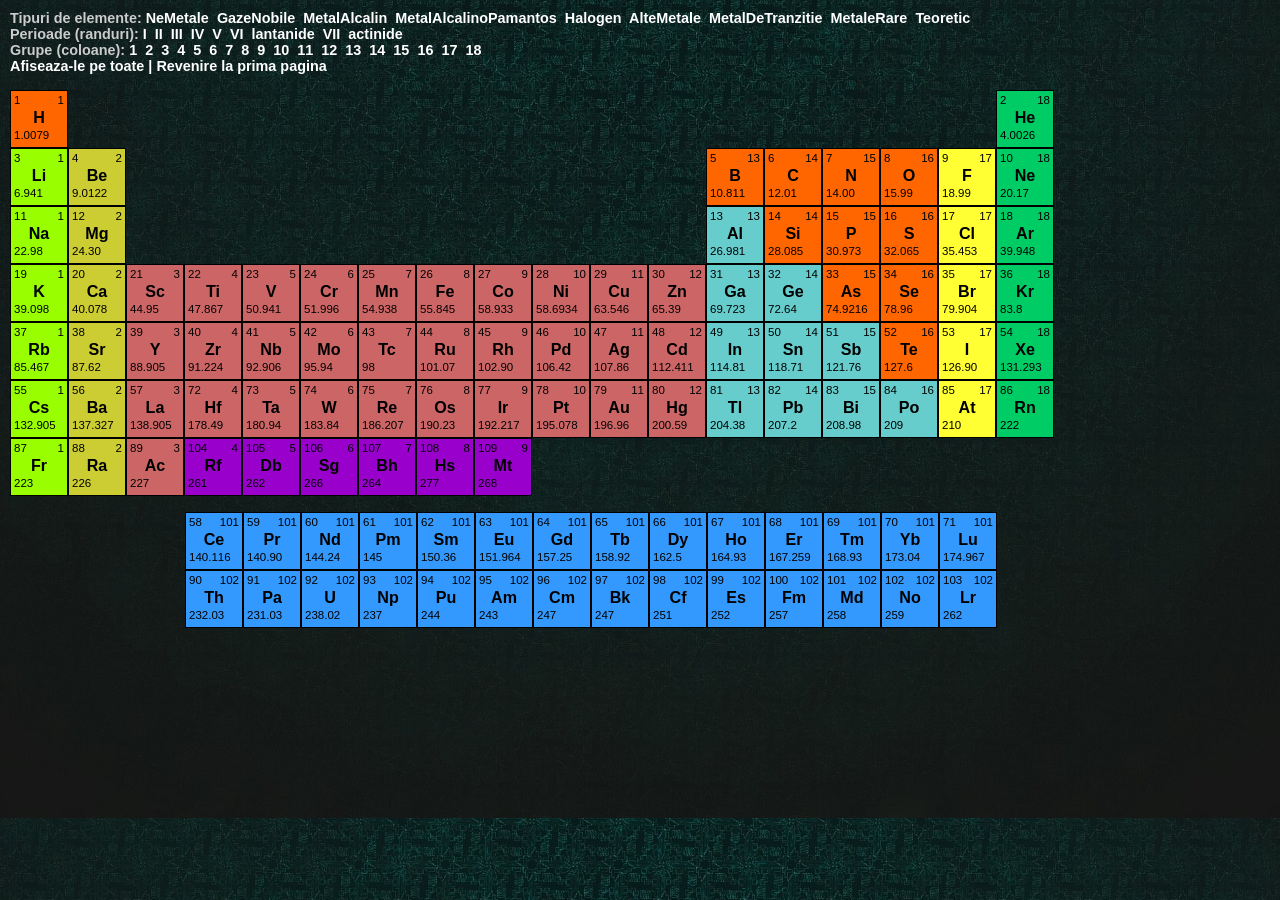
<file: tabel.html>
<!DOCTYPE html PUBLIC "-//W3C//DTD XHTML 1.0 Strict//EN" "http://www.w3.org/TR/xhtml1/DTD/xhtml1-strict.dtd">
<html xmlns="http://www.w3.org/1999/xhtml">
<head>
<meta http-equiv="Content-Type" content="text/html; charset=utf-8" />
<title>Tabelul periodic al elementelor</title>

<link href="SpryAssets/atom.css" rel="stylesheet" type="text/css" />
<script type="text/javascript" src="SpryAssets/SpryData.js"></script>
<script type="text/javascript" src="SpryAssets/SpryHTMLDataSet.js"></script>
<script type="text/javascript" src="SpryAssets/SpryTooltip.js"></script>
<script type="text/javascript" src="SpryAssets/atom_functions.js"></script>
<script type="text/javascript"  language="javascript">
var ds1 = new Spry.Data.HTMLDataSet(null,"atoms");
var types = new Spry.Data.HTMLDataSet(null,"atoms",{distinctOnLoad:true, distinctFieldsOnLoad:['Element_Type']});
var periods = new Spry.Data.HTMLDataSet(null,"atoms",{distinctOnLoad:true, distinctFieldsOnLoad:['Period']});
var groups = new Spry.Data.HTMLDataSet(null,"atoms",{distinctOnLoad:true, distinctFieldsOnLoad:['Group'],sortOnLoad:"Group",sortOrderOnLoad:"ascending"});
groups.setColumnType("Group","number");

ds1.addObserver({onPostLoad: function(ds, data) {
      Spry.Utils.removeClassName("wholeContainer", "SpryHiddenClass");
}});
</script>
</head>
<body>
<div id="wholeContainer" class="SpryHiddenClass">
  <!-- Filters -->
  <div id="filters">
    <div><span class="redText">Tipuri de elemente: </span> <span spry:region="types" spry:repeat="types" class="SpryHiddenRegion"> <a href="#" onclick="GrayOutTable('{Element_Type}');">{Element_Type}</a>&nbsp; </span></div>
    <div style="float:left;"><span class="redText">Perioade (randuri):</span> <span spry:region="periods" spry:repeat="periods" class="SpryHiddenRegion"> <a href="#" onclick="GrayOutTable('{Period}');">{Period}</a>&nbsp; </span> </div>
    <br style="clear:both;" />
    <div style="float:left;"><span class="redText">Grupe (coloane):</span> <span spry:region="groups" spry:repeatchildren="groups" spry:test="{Group} &lt;= 18" class="SpryHiddenRegion"> <a class="groupList" href="#" onclick="GrayOutTable('{Group}');" >{Group}</a>&nbsp; </span></div>
    <br style="clear:both;" />
    <a href="#" onclick="clearGray();" />Afiseaza-le pe toate </a> |
    <a href="index.html" onclick="clearGray();" />Revenire la prima pagina </a>
</div>
<br  style="clear:both;" />
<!-- Main element block -->
<div spry:region="ds1" spry:repeatchildren="ds1"  class="SpryHiddenRegion" id="mainRegion"> <br spry:if="({No} == 3) || ({No} == 11) || ({No} == 19) || ({No} == 37) || ({No} == 55) || ({No} == 87)" style="clear:both;"  />
  <div tabindex="{No}" id="div_{No}" class="elementBlock {Element_Type} {Period} {Name} {Group}"  spry:if="({No} &lt; 58 || ({No} &gt; 71 &amp;&amp; {No} &lt; 90) || {No} &gt; 103)" onmouseover="ds1.setCurrentRow('{ds_RowID}');" spry:hover="hover"> <span class="number">{No}</span> <span class="group"> {Group} </span>
    <p align="center">{Symbol}</p>
    <span class="weight">{Atomicweight}</span> </div>
</div>
<br  style="clear:both;" />
<br />
<!-- Lanthanide/Actinide block -->
<div id="Lanthanide" spry:region="ds1" spry:repeatchildren="ds1" class="SpryHiddenRegion">
<br spry:if="{No} == 90" style="clear:both;"  />
  <div id="div_{No}" class="elementBlock {Element_Type} {Period} {Name} {Group}" spry:if="({No} &gt;= 58 &amp;&amp; {No} &lt;= 71) || ({No} &gt;= 90 &amp;&amp; {No} &lt;= 103)" onmouseover="ds1.setCurrentRow('{ds_RowID}');" spry:hover="hover"> <span class="number">{No}</span> <span class="group"> {Group} </span>
    <p align="center">{Symbol}</p>
    <span class="weight">{Atomicweight}</span> </div>
</div>
<!-- Tooltip -->
<div spry:detailregion="ds1" id="tooltip" class="SpryHiddenRegion"> Nume:<strong>{Name}</strong><br />
  Tip:<strong>{Element_Type}</strong><br />
  Grupa:<strong>{Group}</strong><br />
  Simbol:<strong>{Symbol}</strong><br />
  Perioada:<strong>{Period}</strong><br />
  Punct de fierbere:<strong>{BP}</strong><br />
  Punct de topire:<strong>{MP}</strong><br />
  Densitate:<strong>{Density}</strong><br />
  Masa atomica:<strong>{Atomicweight}</strong><br />
  Configuratie electronica:<strong>{Electron_configuration}</strong><br />
  Anul descoperirii:<strong>{DiscoveryYear}</strong> </div>
<script type="text/javascript">
    Spry.Data.Region.addObserver('mainRegion',{onPostUpdate:function(){var tt1 = new Spry.Widget.Tooltip('tooltip','.elementBlock',{showDelay:750, hideDelay:500});}});
    Spry.Data.Region.addObserver('Lantanide',{onPostUpdate:function(){var tt2 = new Spry.Widget.Tooltip('tooltip','.elementBlock',{showDelay:750, hideDelay:500});}});
  </script>
</div>
<table cellpadding="5" cellspacing="0" id="atoms">
  <script type="text/javascript">
    Spry.$("atoms").style.display= 'none'
    </script>
  <tr class="header">
    <th>No</th>
    <th>Atomicweight</th>
    <th>Name</th>
    <th>Symbol</th>
    <th>MP</th>
    <th> BP</th>
    <th>Density</th>
    <th>Earthcrust</th>
    <th>DiscoveryYear</th>
    <th>Group</th>
    <th>Period</th>
    <th>Electron_configuration</th>
    <th>Element_Type</th>
  </tr>
  <tr>
    <td>1</td>
    <td>1.0079</td>
    <td>Hidrogen</td>
    <td>H</td>
    <td>-259</td>
    <td>-253</td>
    <td>0.09</td>
    <td>0.14</td>
    <td>1776</td>
    <td>1</td>
    <td>I</td>
    <td>1s1</td>
    <td>NeMetale</td>
  </tr>
  <tr class="nobel">
    <td>2</td>
    <td>4.0026</td>
    <td>Heliu</td>
    <td>He</td>
    <td>-272</td>
    <td>-269</td>
    <td></td>
    <td></td>
    <td>1895</td>
    <td>18</td>
    <td>I</td>
    <td>1s2</td>
    <td>GazeNobile</td>
  </tr>
  <tr class="metal">
    <td>3</td>
    <td>6.941</td>
    <td>Litiu</td>
    <td>Li</td>
    <td>180</td>
    <td>1347</td>
    <td>0.53</td>
    <td></td>
    <td>1817</td>
    <td>1</td>
    <td>II</td>
    <td>[He] 2s1</td>
    <td>MetalAlcalin</td>
  </tr>
  <tr class="metal">
    <td>4</td>
    <td>9.0122</td>
    <td>Beriliu</td>
    <td>Be</td>
    <td>1278</td>
    <td>2970</td>
    <td>1.85</td>
    <td></td>
    <td>1797</td>
    <td>2</td>
    <td>II</td>
    <td>[He] 2s2</td>
    <td>MetalAlcalinoPamantos</td>
  </tr>
  <tr>
    <td>5</td>
    <td>10.811</td>
    <td>Bor</td>
    <td>B</td>
    <td>2300</td>
    <td>2550</td>
    <td>2.34</td>
    <td></td>
    <td>1808</td>
    <td>13</td>
    <td>II</td>
    <td>[He] 2s2 2p1</td>
    <td>NeMetale</td>
  </tr>
  <tr>
    <td>6</td>
    <td>12.01</td>
    <td>Carbon</td>
    <td>C</td>
    <td>3500</td>
    <td>4827</td>
    <td>2.26</td>
    <td>0.094</td>
    <td> ancient</td>
    <td>14</td>
    <td>II</td>
    <td>[He] 2s2 2p2</td>
    <td>NeMetale</td>
  </tr>
  <tr>
    <td>7</td>
    <td>14.00</td>
    <td>Nitrogen</td>
    <td>N</td>
    <td>-210</td>
    <td>-196</td>
    <td>1.25</td>
    <td></td>
    <td>1772</td>
    <td>15</td>
    <td>II</td>
    <td>[He] 2s2 2p3</td>
    <td>NeMetale</td>
  </tr>
  <tr>
    <td>8</td>
    <td>15.99</td>
    <td>Oxigen</td>
    <td>O</td>
    <td>-218</td>
    <td>-183</td>
    <td>1.43</td>
    <td>46.71</td>
    <td>1774</td>
    <td>16</td>
    <td>II</td>
    <td>[He] 2s2 2p4</td>
    <td>NeMetale</td>
  </tr>
  <tr class="halogen">
    <td>9</td>
    <td>18.99</td>
    <td>Fluor</td>
    <td>F</td>
    <td>-220</td>
    <td>-188</td>
    <td>1.7</td>
    <td>0.029</td>
    <td>1886</td>
    <td>17</td>
    <td>II</td>
    <td>[He] 2s2 2p5</td>
    <td>Halogen</td>
  </tr>
  <tr class="nobel">
    <td>10</td>
    <td>20.17</td>
    <td>Neon</td>
    <td>Ne</td>
    <td>-249</td>
    <td>-246</td>
    <td></td>
    <td></td>
    <td>1898</td>
    <td>18</td>
    <td>II</td>
    <td>[He] 2s2 2p6</td>
    <td>GazeNobile</td>
  </tr>
  <tr class="metal">
    <td>11</td>
    <td>22.98</td>
    <td>Sodiu</td>
    <td>Na</td>
    <td>98</td>
    <td>883</td>
    <td>0.97</td>
    <td>2.75</td>
    <td>1807</td>
    <td>1</td>
    <td>III</td>
    <td>[Ne] 3s1</td>
    <td>MetalAlcalin</td>
  </tr>
  <tr class="metal">
    <td>12</td>
    <td>24.30</td>
    <td>Magnesiu</td>
    <td>Mg</td>
    <td>639</td>
    <td>1090</td>
    <td>1.74</td>
    <td>2.08</td>
    <td>1755</td>
    <td>2</td>
    <td>III</td>
    <td>[Ne] 3s2</td>
    <td>MetalAlcalinoPamantos</td>
  </tr>
  <tr class="metal">
    <td>13</td>
    <td>26.981</td>
    <td>Aluminu</td>
    <td>Al</td>
    <td>660</td>
    <td>2467</td>
    <td>2.7</td>
    <td>8.07</td>
    <td>1825</td>
    <td>13</td>
    <td>III</td>
    <td>[Ne] 3s2 3p1</td>
    <td>AlteMetale</td>
  </tr>
  <tr>
    <td>14</td>
    <td>28.085</td>
    <td>Silicon</td>
    <td>Si</td>
    <td>1410</td>
    <td>2355</td>
    <td>2.33</td>
    <td>27.69</td>
    <td>1824</td>
    <td>14</td>
    <td>III</td>
    <td>[Ne] 3s2 3p2</td>
    <td>NeMetale</td>
  </tr>
  <tr>
    <td>15</td>
    <td>30.973</td>
    <td>Fosfor</td>
    <td>P</td>
    <td>44</td>
    <td>280</td>
    <td>1.82</td>
    <td>0.13</td>
    <td>1669</td>
    <td>15</td>
    <td>III</td>
    <td>[Ne] 3s2 3p3</td>
    <td>NeMetale</td>
  </tr>
  <tr>
    <td>16</td>
    <td>32.065</td>
    <td>Sulf</td>
    <td>S</td>
    <td>113</td>
    <td>445</td>
    <td>2.07</td>
    <td>0.052</td>
    <td> ancient</td>
    <td>16</td>
    <td>III</td>
    <td>[Ne] 3s2 3p4</td>
    <td>NeMetale</td>
  </tr>
  <tr class="halogen">
    <td>17</td>
    <td>35.453</td>
    <td>Clor</td>
    <td>Cl</td>
    <td>-101</td>
    <td>-35</td>
    <td>3.21</td>
    <td>0.045</td>
    <td>1774</td>
    <td>17</td>
    <td>III</td>
    <td>[Ne] 3s2 3p5</td>
    <td>Halogen</td>
  </tr>
  <tr class="nobel">
    <td>18</td>
    <td>39.948</td>
    <td>Argon</td>
    <td>Ar</td>
    <td>-189</td>
    <td>-186</td>
    <td></td>
    <td></td>
    <td>1894</td>
    <td>18</td>
    <td>III</td>
    <td>[Ne] 3s2 3p6</td>
    <td>GazeNobile</td>
  </tr>
  <tr class="metal">
    <td>19</td>
    <td>39.098</td>
    <td>Potasiu</td>
    <td>K</td>
    <td>64</td>
    <td>774</td>
    <td>0.86</td>
    <td>2.58</td>
    <td>1807</td>
    <td>1</td>
    <td>IV</td>
    <td>[Ar] 4s1</td>
    <td>MetalAlcalin</td>
  </tr>
  <tr>
    <td>20</td>
    <td>40.078</td>
    <td>Calciu</td>
    <td>Ca</td>
    <td>839</td>
    <td>1484</td>
    <td>1.55</td>
    <td>3.65</td>
    <td>1808</td>
    <td>2</td>
    <td>IV</td>
    <td>[Ar] 4s2</td>
    <td>MetalAlcalinoPamantos</td>
  </tr>
  <tr>
    <td>21</td>
    <td>44.95</td>
    <td>Scandiu</td>
    <td>Sc</td>
    <td>1539</td>
    <td>2832</td>
    <td>2.99</td>
    <td></td>
    <td>1879</td>
    <td>3</td>
    <td>IV</td>
    <td>[Ar] 3d1 4s2</td>
    <td>MetalDeTranzitie</td>
  </tr>
  <tr class="metal">
    <td>22</td>
    <td>47.867</td>
    <td>Titan</td>
    <td>Ti</td>
    <td>1660</td>
    <td>3287</td>
    <td>4.54</td>
    <td>0.62</td>
    <td>1791</td>
    <td>4</td>
    <td>IV</td>
    <td>[Ar] 3d2 4s2</td>
    <td>MetalDeTranzitie</td>
  </tr>
  <tr class="metal">
    <td>23</td>
    <td>50.941</td>
    <td>Vanadiu</td>
    <td>V</td>
    <td>1890</td>
    <td>3380</td>
    <td>6.11</td>
    <td></td>
    <td>1830</td>
    <td>5</td>
    <td>IV</td>
    <td>[Ar] 3d3 4s2</td>
    <td>MetalDeTranzitie</td>
  </tr>
  <tr class="metal">
    <td>24</td>
    <td>51.996</td>
    <td>Crom</td>
    <td>Cr</td>
    <td>1857</td>
    <td>2672</td>
    <td>7.19</td>
    <td>0.035</td>
    <td>1797</td>
    <td>6</td>
    <td>IV</td>
    <td>[Ar] 3d5 4s1</td>
    <td>MetalDeTranzitie</td>
  </tr>
  <tr class="metal">
    <td>25</td>
    <td>54.938</td>
    <td>Magneziu</td>
    <td>Mn</td>
    <td>1245</td>
    <td>1962</td>
    <td>7.43</td>
    <td>0.09</td>
    <td>1774</td>
    <td>7</td>
    <td>IV</td>
    <td>[Ar] 3d5 4s2</td>
    <td>MetalDeTranzitie</td>
  </tr>
  <tr class="metal">
    <td>26</td>
    <td>55.845</td>
    <td>Fier</td>
    <td>Fe</td>
    <td>1535</td>
    <td>2750</td>
    <td>7.87</td>
    <td>5.05</td>
    <td> ancient</td>
    <td>8</td>
    <td>IV</td>
    <td>[Ar] 3d6 4s2</td>
    <td>MetalDeTranzitie</td>
  </tr>
  <tr class="metal">
    <td>27</td>
    <td>58.933</td>
    <td>Cobalt</td>
    <td>Co</td>
    <td>1495</td>
    <td>2870</td>
    <td>8.9</td>
    <td></td>
    <td>1735</td>
    <td>9</td>
    <td>IV</td>
    <td>[Ar] 3d7 4s2</td>
    <td>MetalDeTranzitie</td>
  </tr>
  <tr class="metal">
    <td>28</td>
    <td>58.6934</td>
    <td>Nichel</td>
    <td>Ni</td>
    <td>1453</td>
    <td>2732</td>
    <td>8.9</td>
    <td>0.019</td>
    <td>1751</td>
    <td>10</td>
    <td>IV</td>
    <td>[Ar] 3d8 4s2</td>
    <td>MetalDeTranzitie</td>
  </tr>
  <tr class="metal">
    <td>29</td>
    <td>63.546</td>
    <td>Cupru</td>
    <td>Cu</td>
    <td>1083</td>
    <td>2567</td>
    <td>8.96</td>
    <td></td>
    <td> ancient</td>
    <td>11</td>
    <td>IV</td>
    <td>[Ar] 3d10 4s1</td>
    <td>MetalDeTranzitie</td>
  </tr>
  <tr class="metal">
    <td>30</td>
    <td>65.39</td>
    <td>Zinc</td>
    <td>Zn</td>
    <td>420</td>
    <td>907</td>
    <td>7.13</td>
    <td></td>
    <td> ancient</td>
    <td>12</td>
    <td>IV</td>
    <td>[Ar] 3d10 4s2</td>
    <td>MetalDeTranzitie</td>
  </tr>
  <tr class="metal">
    <td>31</td>
    <td>69.723</td>
    <td>Galiu</td>
    <td>Ga</td>
    <td>30</td>
    <td>2403</td>
    <td>5.91</td>
    <td></td>
    <td>1875</td>
    <td>13</td>
    <td>IV</td>
    <td>[Ar] 3d10 4s2 4p1</td>
    <td>AlteMetale</td>
  </tr>
  <tr>
    <td>32</td>
    <td>72.64</td>
    <td>Germaniu</td>
    <td>Ge</td>
    <td>937</td>
    <td>2830</td>
    <td>5.32</td>
    <td></td>
    <td>1886</td>
    <td>14</td>
    <td>IV</td>
    <td>[Ar] 3d10 4s2 4p2</td>
    <td>AlteMetale</td>
  </tr>
  <tr>
    <td>33</td>
    <td>74.9216</td>
    <td>Arsen</td>
    <td>As</td>
    <td>81</td>
    <td>613</td>
    <td>5.72</td>
    <td></td>
    <td> ancient</td>
    <td>15</td>
    <td>IV</td>
    <td>[Ar] 3d10 4s2 4p3</td>
    <td>NeMetale</td>
  </tr>
  <tr class="metal">
    <td>34</td>
    <td>78.96</td>
    <td>Seleniu</td>
    <td>Se</td>
    <td>217</td>
    <td>685</td>
    <td>4.79</td>
    <td></td>
    <td>1817</td>
    <td>16</td>
    <td>IV</td>
    <td>[Ar] 3d10 4s2 4p4</td>
    <td>NeMetale</td>
  </tr>
  <tr class="halogen">
    <td>35</td>
    <td>79.904</td>
    <td>Brom</td>
    <td>Br</td>
    <td>-7</td>
    <td>59</td>
    <td>3.12</td>
    <td></td>
    <td>1826</td>
    <td>17</td>
    <td>IV</td>
    <td>[Ar] 3d10 4s2 4p5</td>
    <td>Halogen</td>
  </tr>
  <tr class="nobel">
    <td>36</td>
    <td>83.8</td>
    <td>Kripton</td>
    <td>Kr</td>
    <td>-157</td>
    <td>-153</td>
    <td></td>
    <td></td>
    <td>1898</td>
    <td>18</td>
    <td>IV</td>
    <td>[Ar] 3d10 4s2 4p6</td>
    <td>GazeNobile</td>
  </tr>
  <tr>
    <td>37</td>
    <td>85.467</td>
    <td>Robidiu</td>
    <td>Rb</td>
    <td>39</td>
    <td>688</td>
    <td>1.63</td>
    <td></td>
    <td>1861</td>
    <td>1</td>
    <td>V</td>
    <td>[Kr] 5s1</td>
    <td>MetalAlcalin</td>
  </tr>
  <tr>
    <td>38</td>
    <td>87.62</td>
    <td>Strontiu</td>
    <td>Sr</td>
    <td>769</td>
    <td>1384</td>
    <td>2.54</td>
    <td></td>
    <td>1790</td>
    <td>2</td>
    <td>V</td>
    <td>[Kr] 5s2</td>
    <td>MetalAlcalinoPamantos</td>
  </tr>
  <tr>
    <td>39</td>
    <td>88.905</td>
    <td>Ytriu</td>
    <td>Y</td>
    <td>1523</td>
    <td>3337</td>
    <td>4.47</td>
    <td></td>
    <td>1794</td>
    <td>3</td>
    <td>V</td>
    <td>[Kr] 4d1 5s2</td>
    <td>MetalDeTranzitie</td>
  </tr>
  <tr>
    <td>40</td>
    <td>91.224</td>
    <td>Zirconiu</td>
    <td>Zr</td>
    <td>1852</td>
    <td>4377</td>
    <td>6.51</td>
    <td>0.025</td>
    <td>1789</td>
    <td>4</td>
    <td>V</td>
    <td>[Kr] 4d2 5s2</td>
    <td>MetalDeTranzitie</td>
  </tr>
  <tr>
    <td>41</td>
    <td>92.906</td>
    <td>Niobiu</td>
    <td>Nb</td>
    <td>2468</td>
    <td>4927</td>
    <td>8.57</td>
    <td></td>
    <td>1801</td>
    <td>5</td>
    <td>V</td>
    <td>[Kr] 4d4 5s1</td>
    <td>MetalDeTranzitie</td>
  </tr>
  <tr class="metal">
    <td>42</td>
    <td>95.94</td>
    <td>Molibden</td>
    <td>Mo</td>
    <td>2617</td>
    <td>4612</td>
    <td>10.22</td>
    <td></td>
    <td>1781</td>
    <td>6</td>
    <td>V</td>
    <td>[Kr] 4d5 5s1</td>
    <td>MetalDeTranzitie</td>
  </tr>
  <tr>
    <td>43</td>
    <td>98</td>
    <td>Technetiu</td>
    <td>Tc</td>
    <td>2200</td>
    <td>4877</td>
    <td>11.5</td>
    <td></td>
    <td>1937</td>
    <td>7</td>
    <td>V</td>
    <td>[Kr] 4d5 5s2</td>
    <td>MetalDeTranzitie</td>
  </tr>
  <tr>
    <td>44</td>
    <td>101.07</td>
    <td>Ruteniu</td>
    <td>Ru</td>
    <td>2250</td>
    <td>3900</td>
    <td>12.37</td>
    <td></td>
    <td>1844</td>
    <td>8</td>
    <td>V</td>
    <td>[Kr] 4d7 5s1</td>
    <td>MetalDeTranzitie</td>
  </tr>
  <tr>
    <td>45</td>
    <td>102.90</td>
    <td>Rodiu</td>
    <td>Rh</td>
    <td>1966</td>
    <td>3727</td>
    <td>12.41</td>
    <td></td>
    <td>1803</td>
    <td>9</td>
    <td>V</td>
    <td>[Kr] 4d8 5s1</td>
    <td>MetalDeTranzitie</td>
  </tr>
  <tr>
    <td class="metal">46</td>
    <td class="metal">106.42</td>
    <td class="metal">Paladiu</td>
    <td class="metal">Pd</td>
    <td class="metal">1552</td>
    <td class="metal">2927</td>
    <td class="metal">12.02</td>
    <td class="metal"></td>
    <td class="metal">1803</td>
    <td class="metal">10</td>
    <td class="metal">V</td>
    <td class="metal">[Kr] 4d10</td>
    <td class="metal">MetalDeTranzitie</td>
  </tr>
  <tr>
    <td class="metal">47</td>
    <td class="metal">107.86</td>
    <td class="metal">Argint</td>
    <td class="metal">Ag</td>
    <td class="metal">962</td>
    <td class="metal">2212</td>
    <td class="metal">10.5</td>
    <td class="metal"></td>
    <td class="metal"> ancient</td>
    <td class="metal">11</td>
    <td class="metal">V</td>
    <td class="metal">[Kr] 4d10 5s1</td>
    <td class="metal">MetalDeTranzitie</td>
  </tr>
  <tr>
    <td class="metal">48</td>
    <td class="metal">112.411</td>
    <td class="metal">Cadmiu</td>
    <td class="metal">Cd</td>
    <td class="metal">321</td>
    <td class="metal">765</td>
    <td class="metal">8.65</td>
    <td class="metal"></td>
    <td class="metal">1817</td>
    <td class="metal">12</td>
    <td class="metal">V</td>
    <td class="metal">[Kr] 4d10 5s2</td>
    <td class="metal">MetalDeTranzitie</td>
  </tr>
  <tr>
    <td>49</td>
    <td>114.81</td>
    <td>Indiu</td>
    <td>In</td>
    <td>157</td>
    <td>2000</td>
    <td>7.31</td>
    <td></td>
    <td>1863</td>
    <td>13</td>
    <td>V</td>
    <td>[Kr] 4d10 5s2 5p1</td>
    <td>AlteMetale</td>
  </tr>
  <tr class="metal">
    <td>50</td>
    <td>118.71</td>
    <td>Staniu</td>
    <td>Sn</td>
    <td>232</td>
    <td>2270</td>
    <td>7.31</td>
    <td></td>
    <td> ancient</td>
    <td>14</td>
    <td>V</td>
    <td>[Kr] 4d10 5s2 5p2</td>
    <td>AlteMetale</td>
  </tr>
  <tr>
    <td>51</td>
    <td>121.76</td>
    <td>Antimoniu</td>
    <td>Sb</td>
    <td>630</td>
    <td>1750</td>
    <td>6.68</td>
    <td></td>
    <td> ancient</td>
    <td>15</td>
    <td>V</td>
    <td>[Kr] 4d10 5s2 5p3</td>
    <td>AlteMetale</td>
  </tr>
  <tr>
    <td>52</td>
    <td>127.6</td>
    <td>Telur</td>
    <td>Te</td>
    <td>449</td>
    <td>990</td>
    <td>6.24</td>
    <td></td>
    <td>1783</td>
    <td>16</td>
    <td>V</td>
    <td>[Kr] 4d10 5s2 5p4</td>
    <td>NeMetale</td>
  </tr>
  <tr class="halogen">
    <td>53</td>
    <td>126.90</td>
    <td>Iod</td>
    <td>I</td>
    <td>114</td>
    <td>184</td>
    <td>4.93</td>
    <td></td>
    <td>1811</td>
    <td>17</td>
    <td>V</td>
    <td>[Kr] 4d10 5s2 5p5</td>
    <td>Halogen</td>
  </tr>
  <tr class="nobel">
    <td>54</td>
    <td>131.293</td>
    <td>Xenon</td>
    <td>Xe</td>
    <td>-112</td>
    <td>-108</td>
    <td></td>
    <td></td>
    <td>1898</td>
    <td>18</td>
    <td>V</td>
    <td>[Kr] 4d10 5s2 5p6</td>
    <td>GazeNobile</td>
  </tr>
  <tr class="metal">
    <td>55</td>
    <td>132.905</td>
    <td>Cesiu</td>
    <td>Cs</td>
    <td>29</td>
    <td>678</td>
    <td>1.87</td>
    <td></td>
    <td>1860</td>
    <td>1</td>
    <td>VI</td>
    <td>[Xe] 6s1</td>
    <td>MetalAlcalin</td>
  </tr>
  <tr>
    <td>56</td>
    <td>137.327</td>
    <td>Bariu</td>
    <td>Ba</td>
    <td>725</td>
    <td>1140</td>
    <td>3.59</td>
    <td>0.05</td>
    <td>1808</td>
    <td>2</td>
    <td>VI</td>
    <td>[Xe] 6s2</td>
    <td>MetalAlcalinoPamantos</td>
  </tr>
  <tr>
    <td>57</td>
    <td>138.905</td>
    <td>Lantan</td>
    <td>La</td>
    <td>920</td>
    <td>3469</td>
    <td>6.15</td>
    <td></td>
    <td>1839</td>
    <td>3</td>
    <td>VI</td>
    <td>[Xe] 5d1 6s2</td>
    <td>MetalDeTranzitie</td>
  </tr>
  <tr>
    <td>58</td>
    <td>140.116</td>
    <td>Ceriu</td>
    <td>Ce</td>
    <td>795</td>
    <td>3257</td>
    <td>6.77</td>
    <td></td>
    <td>1803</td>
    <td>101</td>
    <td>lantanide</td>
    <td>[Xe] 4f1 5d1 6s2</td>
    <td>MetaleRare</td>
  </tr>
  <tr>
    <td>59</td>
    <td>140.90</td>
    <td>Praseodim</td>
    <td>Pr</td>
    <td>935</td>
    <td>3127</td>
    <td>6.77</td>
    <td></td>
    <td>1885</td>
    <td>101</td>
    <td>lantanide</td>
    <td>[Xe] 4f3 6s2</td>
    <td>MetaleRare</td>
  </tr>
  <tr>
    <td>60</td>
    <td>144.24</td>
    <td>Neodim</td>
    <td>Nd</td>
    <td>1010</td>
    <td>3127</td>
    <td>7.01</td>
    <td></td>
    <td>1885</td>
    <td>101</td>
    <td>lantanide</td>
    <td>[Xe] 4f4 6s2</td>
    <td>MetaleRare</td>
  </tr>
  <tr>
    <td>61</td>
    <td>145</td>
    <td>Prometiu</td>
    <td>Pm</td>
    <td>1100</td>
    <td>3000</td>
    <td>7.3</td>
    <td></td>
    <td>1945</td>
    <td>101</td>
    <td>lantanide</td>
    <td>[Xe] 4f5 6s2</td>
    <td>MetaleRare</td>
  </tr>
  <tr>
    <td>62</td>
    <td>150.36</td>
    <td>Samariu</td>
    <td>Sm</td>
    <td>1072</td>
    <td>1900</td>
    <td>7.52</td>
    <td></td>
    <td>1879</td>
    <td>101</td>
    <td>lantanide</td>
    <td>[Xe] 4f6 6s2</td>
    <td>MetaleRare</td>
  </tr>
  <tr>
    <td>63</td>
    <td>151.964</td>
    <td>Europiu</td>
    <td>Eu</td>
    <td>822</td>
    <td>1597</td>
    <td>5.24</td>
    <td></td>
    <td>1901</td>
    <td>101</td>
    <td>lantanide</td>
    <td>[Xe] 4f7 6s2</td>
    <td>MetaleRare</td>
  </tr>
  <tr>
    <td>64</td>
    <td>157.25</td>
    <td>Gadoliniu</td>
    <td>Gd</td>
    <td>1311</td>
    <td>3233</td>
    <td>7.9</td>
    <td></td>
    <td>1880</td>
    <td>101</td>
    <td>lantanide</td>
    <td>[Xe] 4f7 5d1 6s2</td>
    <td>MetaleRare</td>
  </tr>
  <tr>
    <td>65</td>
    <td>158.92</td>
    <td>Terbiu</td>
    <td>Tb</td>
    <td>1360</td>
    <td>3041</td>
    <td>8.23</td>
    <td></td>
    <td>1843</td>
    <td>101</td>
    <td>lantanide</td>
    <td>[Xe] 4f9 6s2</td>
    <td>MetaleRare</td>
  </tr>
  <tr>
    <td>66</td>
    <td>162.5</td>
    <td>Disprosiu</td>
    <td>Dy</td>
    <td>1412</td>
    <td>2562</td>
    <td>8.55</td>
    <td></td>
    <td>1886</td>
    <td>101</td>
    <td>lantanide</td>
    <td>[Xe] 4f10 6s2</td>
    <td>MetaleRare</td>
  </tr>
  <tr>
    <td>67</td>
    <td>164.93</td>
    <td>Holmiu</td>
    <td>Ho</td>
    <td>1470</td>
    <td>2720</td>
    <td>8.8</td>
    <td></td>
    <td>1867</td>
    <td>101</td>
    <td>lantanide</td>
    <td>[Xe] 4f11 6s2</td>
    <td>MetaleRare</td>
  </tr>
  <tr>
    <td>68</td>
    <td>167.259</td>
    <td>Erbiu</td>
    <td>Er</td>
    <td>1522</td>
    <td>2510</td>
    <td>9.07</td>
    <td></td>
    <td>1842</td>
    <td>101</td>
    <td>lantanide</td>
    <td>[Xe] 4f12 6s2</td>
    <td>MetaleRare</td>
  </tr>
  <tr>
    <td>69</td>
    <td>168.93</td>
    <td>Tuliu</td>
    <td>Tm</td>
    <td>1545</td>
    <td>1727</td>
    <td>9.32</td>
    <td></td>
    <td>1879</td>
    <td>101</td>
    <td>lantanide</td>
    <td>[Xe] 4f13 6s2</td>
    <td>MetaleRare</td>
  </tr>
  <tr>
    <td>70</td>
    <td>173.04</td>
    <td>Yterbiu</td>
    <td>Yb</td>
    <td>824</td>
    <td>1466</td>
    <td>6.9</td>
    <td></td>
    <td>1878</td>
    <td>101</td>
    <td>lantanide</td>
    <td>[Xe] 4f14 6s2</td>
    <td>MetaleRare</td>
  </tr>
  <tr>
    <td>71</td>
    <td>174.967</td>
    <td>Lutetiu</td>
    <td>Lu</td>
    <td>1656</td>
    <td>3315</td>
    <td>9.84</td>
    <td></td>
    <td>1907</td>
    <td>101</td>
    <td>lantanide</td>
    <td>[Xe] 4f14 5d1 6s2</td>
    <td>MetaleRare</td>
  </tr>
  <tr>
    <td>72</td>
    <td>178.49</td>
    <td>Hafniu</td>
    <td>Hf</td>
    <td>2150</td>
    <td>5400</td>
    <td>13.31</td>
    <td></td>
    <td>1923</td>
    <td>4</td>
    <td>VI</td>
    <td>[Xe] 4f14 5d2 6s2</td>
    <td>MetalDeTranzitie</td>
  </tr>
  <tr>
    <td>73</td>
    <td>180.94</td>
    <td>Tantal</td>
    <td>Ta</td>
    <td>2996</td>
    <td>5425</td>
    <td>16.65</td>
    <td></td>
    <td>1802</td>
    <td>5</td>
    <td>VI</td>
    <td>[Xe] 4f14 5d3 6s2</td>
    <td>MetalDeTranzitie</td>
  </tr>
  <tr class="metal">
    <td>74</td>
    <td>183.84</td>
    <td>Wolfram</td>
    <td>W</td>
    <td>3410</td>
    <td>5660</td>
    <td>19.35</td>
    <td></td>
    <td>1783</td>
    <td>6</td>
    <td>VI</td>
    <td>[Xe] 4f14 5d4 6s2</td>
    <td>MetalDeTranzitie</td>
  </tr>
  <tr>
    <td>75</td>
    <td>186.207</td>
    <td>Reniu</td>
    <td>Re</td>
    <td>3180</td>
    <td>5627</td>
    <td>21.04</td>
    <td></td>
    <td>1925</td>
    <td>7</td>
    <td>VI</td>
    <td>[Xe] 4f14 5d5 6s2</td>
    <td>MetalDeTranzitie</td>
  </tr>
  <tr>
    <td>76</td>
    <td>190.23</td>
    <td>Osmiu</td>
    <td>Os</td>
    <td>3045</td>
    <td>5027</td>
    <td>22.6</td>
    <td></td>
    <td>1803</td>
    <td>8</td>
    <td>VI</td>
    <td>[Xe] 4f14 5d6 6s2</td>
    <td>MetalDeTranzitie</td>
  </tr>
  <tr>
    <td>77</td>
    <td>192.217</td>
    <td>Iridiu</td>
    <td>Ir</td>
    <td>2410</td>
    <td>4527</td>
    <td>22.4</td>
    <td></td>
    <td>1803</td>
    <td>9</td>
    <td>VI</td>
    <td>[Xe] 4f14 5d7 6s2</td>
    <td>MetalDeTranzitie</td>
  </tr>
  <tr class="metal">
    <td>78</td>
    <td>195.078</td>
    <td>Platina</td>
    <td>Pt</td>
    <td>1772</td>
    <td>3827</td>
    <td>21.45</td>
    <td></td>
    <td>1735</td>
    <td>10</td>
    <td>VI</td>
    <td>[Xe] 4f14 5d9 6s1</td>
    <td>MetalDeTranzitie</td>
  </tr>
  <tr class="metal">
    <td>79</td>
    <td>196.96</td>
    <td>Aur</td>
    <td>Au</td>
    <td>1064</td>
    <td>2807</td>
    <td>19.32</td>
    <td></td>
    <td> ancient</td>
    <td>11</td>
    <td>VI</td>
    <td>[Xe] 4f14 5d10 6s1</td>
    <td>MetalDeTranzitie</td>
  </tr>
  <tr class="metal">
    <td>80</td>
    <td>200.59</td>
    <td>Mercur</td>
    <td>Hg</td>
    <td>-39</td>
    <td>357</td>
    <td>13.55</td>
    <td></td>
    <td> ancient</td>
    <td>12</td>
    <td>VI</td>
    <td>[Xe] 4f14 5d10 6s2</td>
    <td>MetalDeTranzitie</td>
  </tr>
  <tr>
    <td>81</td>
    <td>204.38</td>
    <td>Taliu</td>
    <td>Tl</td>
    <td>303</td>
    <td>1457</td>
    <td>11.85</td>
    <td></td>
    <td>1861</td>
    <td>13</td>
    <td>VI</td>
    <td>[Xe] 4f14 5d10 6s2 6p1</td>
    <td>AlteMetale</td>
  </tr>
  <tr class="metal">
    <td>82</td>
    <td>207.2</td>
    <td>Plumb</td>
    <td>Pb</td>
    <td>327</td>
    <td>1740</td>
    <td>11.35</td>
    <td></td>
    <td> ancient</td>
    <td>14</td>
    <td>VI</td>
    <td>[Xe] 4f14 5d10 6s2 6p2</td>
    <td>AlteMetale</td>
  </tr>
  <tr>
    <td>83</td>
    <td>208.98</td>
    <td>Bismiu</td>
    <td>Bi</td>
    <td>271</td>
    <td>1560</td>
    <td>9.75</td>
    <td></td>
    <td> ancient</td>
    <td>15</td>
    <td>VI</td>
    <td>[Xe] 4f14 5d10 6s2 6p3</td>
    <td>AlteMetale</td>
  </tr>
  <tr>
    <td>84</td>
    <td>209</td>
    <td>Poloniu</td>
    <td>Po</td>
    <td>254</td>
    <td>962</td>
    <td>9.3</td>
    <td></td>
    <td>1898</td>
    <td>16</td>
    <td>VI</td>
    <td>[Xe] 4f14 5d10 6s2 6p4</td>
    <td>AlteMetale</td>
  </tr>
  <tr class="halogen">
    <td>85</td>
    <td>210</td>
    <td>Astatiniu</td>
    <td>At</td>
    <td>302</td>
    <td>337</td>
    <td></td>
    <td></td>
    <td>1940</td>
    <td>17</td>
    <td>VI</td>
    <td>[Xe] 4f14 5d10 6s2 6p5</td>
    <td>Halogen</td>
  </tr>
  <tr class="nobel">
    <td>86</td>
    <td>222</td>
    <td>Radon</td>
    <td>Rn</td>
    <td>-71</td>
    <td>-62</td>
    <td></td>
    <td></td>
    <td>1900</td>
    <td>18</td>
    <td>VI</td>
    <td>[Xe] 4f14 5d10 6s2 6p6</td>
    <td>GazeNobile</td>
  </tr>
  <tr class="metal">
    <td>87</td>
    <td>223</td>
    <td>Franciu</td>
    <td>Fr</td>
    <td>27</td>
    <td>677</td>
    <td></td>
    <td></td>
    <td>1939</td>
    <td>1</td>
    <td>VII</td>
    <td>[Rn] 7s1</td>
    <td>MetalAlcalin</td>
  </tr>
  <tr class="metal">
    <td>88</td>
    <td>226</td>
    <td>Radiu</td>
    <td>Ra</td>
    <td>700</td>
    <td>1737</td>
    <td>5.5</td>
    <td></td>
    <td>1898</td>
    <td>2</td>
    <td>VII</td>
    <td>[Rn] 7s2</td>
    <td>MetalAlcalinoPamantos</td>
  </tr>
  <tr>
    <td>89</td>
    <td>227</td>
    <td>Actiniu</td>
    <td>Ac</td>
    <td>1050</td>
    <td>3200</td>
    <td>10.07</td>
    <td></td>
    <td>1899</td>
    <td>3</td>
    <td>VII</td>
    <td>[Rn] 6d1 7s2</td>
    <td>MetalDeTranzitie</td>
  </tr>
  <tr>
    <td>90</td>
    <td>232.03</td>
    <td>Toriu</td>
    <td>Th</td>
    <td>1750</td>
    <td>4790</td>
    <td>11.72</td>
    <td></td>
    <td>1829</td>
    <td>102</td>
    <td>actinide</td>
    <td>[Rn] 6d2 7s2</td>
    <td>MetaleRare</td>
  </tr>
  <tr>
    <td>91</td>
    <td>231.03</td>
    <td>Protactiniu</td>
    <td>Pa</td>
    <td>1568</td>
    <td></td>
    <td>15.4</td>
    <td></td>
    <td>1913</td>
    <td>102</td>
    <td>actinide</td>
    <td>[Rn] 5f2 6d1 7s2</td>
    <td>MetaleRare</td>
  </tr>
  <tr>
    <td class="metal">92</td>
    <td class="metal">238.02</td>
    <td class="metal">Uraniu</td>
    <td class="metal">U</td>
    <td class="metal">1132</td>
    <td class="metal">3818</td>
    <td class="metal">18.95</td>
    <td class="metal"></td>
    <td class="metal">1789</td>
    <td class="metal">102</td>
    <td class="metal">actinide</td>
    <td class="metal">[Rn] 5f3 6d1 7s2</td>
    <td class="metal">MetaleRare</td>
  </tr>
  <tr>
    <td class="metal">93</td>
    <td class="metal">237</td>
    <td class="metal">Neptuniu</td>
    <td class="metal">Np</td>
    <td class="metal">640</td>
    <td class="metal">3902</td>
    <td class="metal">20.2</td>
    <td class="metal"></td>
    <td class="metal">1940</td>
    <td class="metal">102</td>
    <td class="metal">actinide</td>
    <td class="metal">[Rn] 5f4 6d1 7s2</td>
    <td class="metal">MetaleRare</td>
  </tr>
  <tr>
    <td class="metal">94</td>
    <td class="metal">244</td>
    <td class="metal">Plutoniu</td>
    <td class="metal">Pu</td>
    <td class="metal">640</td>
    <td class="metal">3235</td>
    <td class="metal">19.84</td>
    <td class="metal"></td>
    <td class="metal">1940</td>
    <td class="metal">102</td>
    <td class="metal">actinide</td>
    <td class="metal">[Rn] 5f6 7s2</td>
    <td class="metal">MetaleRare</td>
  </tr>
  <tr>
    <td>95</td>
    <td>243</td>
    <td>Americiu</td>
    <td>Am</td>
    <td>994</td>
    <td>2607</td>
    <td>13.67</td>
    <td></td>
    <td>1944</td>
    <td>102</td>
    <td>actinide</td>
    <td>[Rn] 5f7 7s2</td>
    <td>MetaleRare</td>
  </tr>
  <tr>
    <td>96</td>
    <td>247</td>
    <td>Curiu</td>
    <td>Cm</td>
    <td>1340</td>
    <td></td>
    <td>13.5</td>
    <td></td>
    <td>1944</td>
    <td>102</td>
    <td>actinide</td>
    <td></td>
    <td>MetaleRare</td>
  </tr>
  <tr>
    <td>97</td>
    <td>247</td>
    <td>Berkeliu</td>
    <td>Bk</td>
    <td>986</td>
    <td></td>
    <td>14.78</td>
    <td></td>
    <td>1949</td>
    <td>102</td>
    <td>actinide</td>
    <td></td>
    <td>MetaleRare</td>
  </tr>
  <tr>
    <td>98</td>
    <td>251</td>
    <td>Californiu</td>
    <td>Cf</td>
    <td>900</td>
    <td></td>
    <td>15.1</td>
    <td></td>
    <td>1950</td>
    <td>102</td>
    <td>actinide</td>
    <td></td>
    <td>MetaleRare</td>
  </tr>
  <tr>
    <td>99</td>
    <td>252</td>
    <td>Einsteiniu</td>
    <td>Es</td>
    <td>860</td>
    <td></td>
    <td></td>
    <td></td>
    <td>1952</td>
    <td>102</td>
    <td>actinide</td>
    <td></td>
    <td>MetaleRare</td>
  </tr>
  <tr>
    <td>100</td>
    <td>257</td>
    <td>Fermiu</td>
    <td>Fm</td>
    <td>1527</td>
    <td></td>
    <td></td>
    <td></td>
    <td>1952</td>
    <td>102</td>
    <td>actinide</td>
    <td></td>
    <td>MetaleRare</td>
  </tr>
  <tr>
    <td>101</td>
    <td>258</td>
    <td>Mendeleeviu</td>
    <td>Md</td>
    <td></td>
    <td></td>
    <td></td>
    <td></td>
    <td>1955</td>
    <td>102</td>
    <td>actinide</td>
    <td></td>
    <td>MetaleRare</td>
  </tr>
  <tr>
    <td>102</td>
    <td>259</td>
    <td>Nobeliu</td>
    <td>No</td>
    <td>827</td>
    <td></td>
    <td></td>
    <td></td>
    <td>1958</td>
    <td>102</td>
    <td>actinide</td>
    <td></td>
    <td>MetaleRare</td>
  </tr>
  <tr>
    <td>103</td>
    <td>262</td>
    <td>Lawrentiu</td>
    <td>Lr</td>
    <td>1627</td>
    <td></td>
    <td></td>
    <td></td>
    <td>1961</td>
    <td>102</td>
    <td>actinide</td>
    <td></td>
    <td>MetaleRare</td>
  </tr>
  <tr>
    <td>104</td>
    <td>261</td>
    <td>Rutherfordiu</td>
    <td>Rf</td>
    <td></td>
    <td></td>
    <td></td>
    <td></td>
    <td>1964</td>
    <td>4</td>
    <td>VII</td>
    <td></td>
    <td>Teoretic</td>
  </tr>
  <tr>
    <td>105</td>
    <td>262</td>
    <td>Dubniu</td>
    <td>Db</td>
    <td></td>
    <td></td>
    <td></td>
    <td></td>
    <td>1967</td>
    <td>5</td>
    <td>VII</td>
    <td></td>
    <td>Teoretic</td>
  </tr>
  <tr>
    <td>106</td>
    <td>266</td>
    <td>Seaborgiu</td>
    <td>Sg</td>
    <td></td>
    <td></td>
    <td></td>
    <td></td>
    <td>1974</td>
    <td>6</td>
    <td>VII</td>
    <td></td>
    <td>Teoretic</td>
  </tr>
  <tr>
    <td>107</td>
    <td>264</td>
    <td>Bohriu</td>
    <td>Bh</td>
    <td></td>
    <td></td>
    <td></td>
    <td></td>
    <td>1981</td>
    <td>7</td>
    <td>VII</td>
    <td></td>
    <td>Teoretic</td>
  </tr>
  <tr>
    <td>108</td>
    <td>277</td>
    <td>Hassiu</td>
    <td>Hs</td>
    <td></td>
    <td></td>
    <td></td>
    <td></td>
    <td>1984</td>
    <td>8</td>
    <td>VII</td>
    <td></td>
    <td>Teoretic</td>
  </tr>
  <tr>
    <td>109</td>
    <td>268</td>
    <td>Meitneriu</td>
    <td>Mt</td>
    <td></td>
    <td></td>
    <td></td>
    <td></td>
    <td>1982</td>
    <td>9</td>
    <td>VII</td>
    <td></td>
    <td>Teoretic</td>
  </tr>
</table>
</body>
</html>
</file>
<file: SpryAssets/atom.css>
body {
	font-family: Arial, Helvetica, sans-serif;
	font-size: 0.9em;
	color: #000000;
	margin-left: 10px;
	background-color: #000000;
	background-image: url(../images/back.jpg); background-position:center;
}
/* Styles for the filter links */
a:link, a:visited {
	color: #FFFFFF;
	text-decoration: none;
}
/* sets the width of the whole table so it doesn't wrap on smaller screens. */
#wholeContainer {
	width: 1250px;
}
/* positions the last 2 rows. The width */
#Lanthanide {
	margin-left:175px;
}
#tooltip {
	background-color: #FFFFCC;
	border: 2px solid #666666;
	padding: 4px;
	color: #333333;
}
#wholeContainer #filters {
	font-weight: bold;
	color: #FFFFFF;
	margin-top: 10px;
}
/* Used to hide data references and source table on page load */
.SpryHiddenRegion {
	visibility: hidden;
}
/* Positioning text in the Element Div */
.group {
	float: right;
	text-align: right;
}
.weight {
	text-align: left;
	float: left;
	vertical-align: bottom;
}
.number {
	text-align: left;
	float: left;
}
/* Class that sets size and float of main element div */
.elementBlock {
	height: 50px;
	font-size:0.8em;
	width: 50px;
	padding: 3px;
	border: 1px solid #000000;
	float:left;
	position:relative;
	cursor: default;
	color: #000000;
}
.hover {
	font-weight: bold;
	color: #FFFFFF;
}
/* Used to position these two elements correctly when we break out the Lanthanide/Actinide periods */
.lanthanide, .actinide{
	float:left;
	position:relative;
}
/* Pushes over their rows so it looks like a periodic table */
.Hidrogen {
	margin-right:928px;
}
.Beriliu, .Magnesiu {
	margin-right:580px;
}
/* --- */
.Lanthanum, .Actinium{
	position:inherit;
}
.elementBlock p {
	font-weight: bold;
	line-height: 0.2em;
	font-size: 1.4em;
	margin-top:22px;
	margin-bottom:10px;
}
/* Colors for Element Types */
.NeMetale{
	background-color:#FF6600
}
.GazeNobile{
	background-color:#00CC66
}
.MetalAlcalin{
	background-color:#99FF00
}
.MetalAlcalinoPamantos{
	background-color:#CCCC33
}
.Halogen{
	background-color:#FFFF33
}
.AlteMetale{
	background-color:#66CCCC
}
.MetalDeTranzitie{
	background-color:#CC6666
}
.MetaleRare{
	background-color:#3399FF
}
.Teoretic{
	background-color:#9900CC
}
/* HACK FOR IE: to make sure the tooltips show above form controls, we underlay each tooltip with an iframe . This is the only rule in SpryTooltip.css*/
.iframeTooltip
{
	position: absolute;
	z-index: 1010;
	filter:alpha(opacity:0.1);
}
/* ---*/
.grayOut {
	opacity: .3;
	filter: alpha(opacity=30);
}
.redText {
	color: #ccc;
}
.SpryHiddenClass  {
	display:none;
}
</file>
